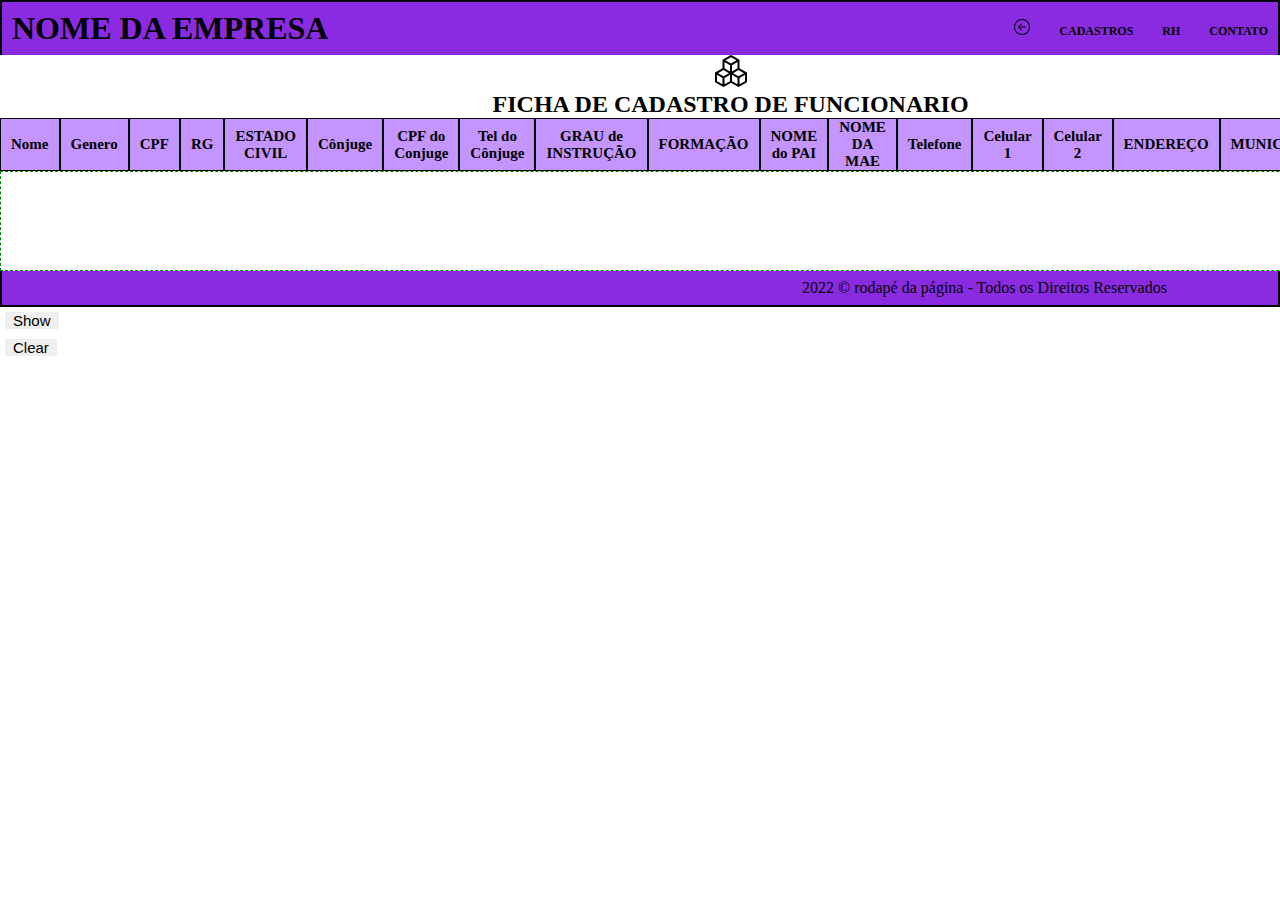
<file: cadastro.html>
<!DOCTYPE html>
<html lang="pt-br">
<head>
    <meta charset="UTF-8">
    <meta http-equiv="X-UA-Compatible" content="IE=edge">
    <meta name="viewport" content="width=device-width, initial-scale=1.0">
    <link rel="stylesheet" href="style.css">
    <title>Cadastro</title>
</head>
<body>
    <div class="agenda">
        <header>
            <h1>NOME DA EMPRESA</h1>
            <nav>
                <ul>
                    <li>
                        <a href="index.html"><svg xmlns="http://www.w3.org/2000/svg" width="16" height="16" fill="currentColor" class="bi bi-arrow-left-circle" viewBox="0 0 16 16">
                            <path fill-rule="evenodd" d="M1 8a7 7 0 1 0 14 0A7 7 0 0 0 1 8zm15 0A8 8 0 1 1 0 8a8 8 0 0 1 16 0zm-4.5-.5a.5.5 0 0 1 0 1H5.707l2.147 2.146a.5.5 0 0 1-.708.708l-3-3a.5.5 0 0 1 0-.708l3-3a.5.5 0 1 1 .708.708L5.707 7.5H11.5z"/>
                        </svg></a>
                    </li>
                    <li>
                        <a href="cadastro.html">CADASTROS</a>
                    </li>
                    <li>
                        <a href="#">RH</a>
                    </li>
                    <li>
                        <a href="#">CONTATO</a>
                    </li>
                </ul>
            </nav>
        </header>
        <div class="cadastro">
        <table (cellspacing ="0" cellspacing="0")>
            <caption><svg xmlns="http://www.w3.org/2000/svg" width="32" height="32" fill="currentColor" class="bi bi-boxes" viewBox="0 0 16 16">
                <path d="M7.752.066a.5.5 0 0 1 .496 0l3.75 2.143a.5.5 0 0 1 .252.434v3.995l3.498 2A.5.5 0 0 1 16 9.07v4.286a.5.5 0 0 1-.252.434l-3.75 2.143a.5.5 0 0 1-.496 0l-3.502-2-3.502 2.001a.5.5 0 0 1-.496 0l-3.75-2.143A.5.5 0 0 1 0 13.357V9.071a.5.5 0 0 1 .252-.434L3.75 6.638V2.643a.5.5 0 0 1 .252-.434L7.752.066ZM4.25 7.504 1.508 9.071l2.742 1.567 2.742-1.567L4.25 7.504ZM7.5 9.933l-2.75 1.571v3.134l2.75-1.571V9.933Zm1 3.134 2.75 1.571v-3.134L8.5 9.933v3.134Zm.508-3.996 2.742 1.567 2.742-1.567-2.742-1.567-2.742 1.567Zm2.242-2.433V3.504L8.5 5.076V8.21l2.75-1.572ZM7.5 8.21V5.076L4.75 3.504v3.134L7.5 8.21ZM5.258 2.643 8 4.21l2.742-1.567L8 1.076 5.258 2.643ZM15 9.933l-2.75 1.571v3.134L15 13.067V9.933ZM3.75 14.638v-3.134L1 9.933v3.134l2.75 1.571Z"/>
            </svg> <h2>FICHA DE CADASTRO DE FUNCIONARIO</h2></caption>
            <thead>
                <tr>
                    <th>Nome</th>
                    <th>Genero</th>
                    <th>CPF</th>
                    <th>RG</th>
                    <th>ESTADO CIVIL</th>
                    <th>Cônjuge</th>
                    <th>CPF do Conjuge</th>
                    <th>Tel do Cônjuge</th>
                    <th>GRAU de INSTRUÇÃO</th>
                    <th>FORMAÇÃO</th>
                    <th>NOME do PAI</th>
                    <th>NOME DA MAE</th>
                    <th>Telefone</th>
                    <th>Celular 1</th>
                    <th>Celular 2</th>
                    <th>ENDEREÇO</th>
                    <th>MUNICIPIO</th>
                    <th>ESTADO</th>
                    <th>CEP</th>
                </tr>
            </thead>
                <tbody>
                </tbody>
                <tfoot>
                </tfoot>
        </table>
        <div id="d"></div>
        <footer>
            <p>
                2022 &copy; rodapé da página - Todos os Direitos Reservados
            </p>
        </footer>
        <button onclick="showItems()">Show</button><br>
        <button onclick="clearItems()">Clear</button><br>
            </div>
        </div>
            <script src="https://code.jquery.com/jquery-3.6.1.min.js"></script>
            <script src="./js/main.js"></script>
</body>
</html>
</file>
<file: style.css>
*{
    margin: 0;
    padding: 0;
    border: 0;
    box-sizing: border-box;
}

header, footer{
    padding: 8px 0;
    background-color: blueviolet;
    color: black;
    display: flex;
    align-items: center;
    justify-content: space-between;
}

header{
    border-top: 2px solid #000;
    border-left: 2px solid #000;
    border-right: 2px solid #000;
}

footer{
    border-bottom: 2px solid #000;
    border-left: 2px solid #000;
    border-right: 2px solid #000;
}

header h1{
    margin-left: 10px;
}

header nav li{
    display: inline;
    margin-left: 16px;
    font-size: 12px;
}

header nav li a{
    color: black;
    text-transform: uppercase;
    text-decoration: none;
    margin-right: 10px;
    font-weight: bold;
}

.container{
    max-width: 1280px;
    width: 100%;
    margin: 0 auto;
    margin-top: 70px;
}

.container table{
    background-color: rgb(138, 43, 226, 0.2);;
    width: 100%;
    border: 2px solid #000;
}

.container table caption{
    background-color: rgb(138, 43, 226, 0.2);
    border-top: 2px solid #000;
    border-left: 2px solid #000;
    border-right: 2px solid #000;
    padding: 12px;
}

tbody td{
    padding: 3px 0;
    font-size: 12px;
    border: 1px solid rgba(0, 0, 0, 0.1);
    text-transform: uppercase;
}

tbody td label{
    margin-left: 10px;
    font-size: 15px;
}

tbody input{
    background-color: rgb(138, 43, 226, 0.1);
    margin-left: 10px;
    padding-left: 10px;
}

tbody select{
    background-color: rgb(138, 43, 226, 0.1);
    margin-left: 10px;
    padding-left: 25px;
    padding-right: 25px;
}

button{
    font-size: 15px;
    padding-left: 8px;
    padding-right: 8px;
    display: inline;
    align-items: center;
    margin: 5px;
    cursor: pointer;
}

#btn1{
    margin-left: 510px;
    background-color: rgb(138, 43, 226, 0.5);
}

#btn2{
    background-color: rgb(138, 43, 226, 0.1);
}

#btn3{
    background-color: rgb(138, 43, 226, 0.5);
}

footer p{
    text-align: center;
    margin-left: 440px;
}

.agenda table{
    width: 100%;
}

.agenda table th{
    border: 1px solid #000;
    padding-left: 10px;
    padding-right: 10px;
    font-size: 15px;
    font-weight: bold;
    background-color:  rgb(138, 43, 266, 0.5);
}

.agenda table td{
    padding: 10px 0;
    text-align: center;
    font-size: 12px;
    border: 1px solid rgba(0, 0, 0, 0.1);
    color: #000;
    font-weight: bold;
}

.agenda footer p{
    text-align: center;
    margin-left: 800px;
}

.agenda header li svg{
    cursor: pointer;
    align-items: center;
}

#d {
    width: 1920px;
    min-height: 100px;
    border: 1px dashed green;
}
</file>
